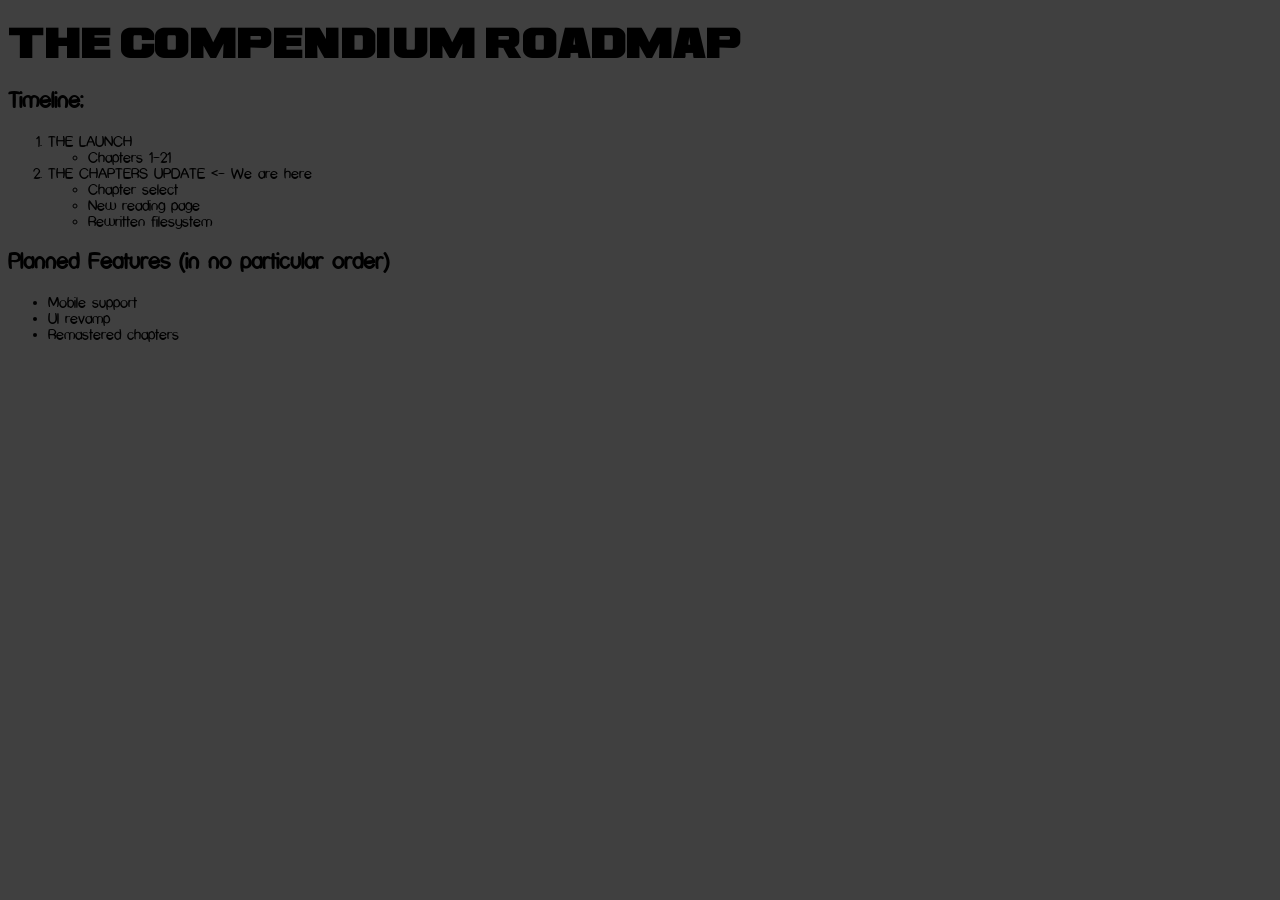
<file: Roadmap/index.html>
<!DOCTYPE html>
<html lang="en">
    <head>
        <meta charset="UTF-8">
        <meta name="viewport" content="width=device-width, initial-scale=1.0">
        <title>TOTW-C Roadmap</title>
        <base href="../">

        <link href="Styles/base.css" rel="stylesheet">
    </head>
    <body>
        <h1>THE COMPENDIUM Roadmap</h1>
        <h2>Timeline:</h2>
        <ol>
            <li>THE LAUNCH<ul>
                <li>Chapters 1-21</li>
            </ul></li>
            <li>THE CHAPTERS UPDATE <- We are here<ul>
                <li>Chapter select</li>
                <li>New reading page</li>
                <li>Rewritten filesystem</li>
            </ul></li>
        </ol>
        <h2>Planned Features (in no particular order)</h2>
        <ul>
            <li>Mobile support</li>
            <li>UI revamp</li>
            <li>Remastered chapters</li>
        </ul>
        <!-- Footer -->
        <div class="seperator"></div>
        <footer>
        </footer>

        <script src="script.js" type="module"></script>
    </body>
</html>
</file>
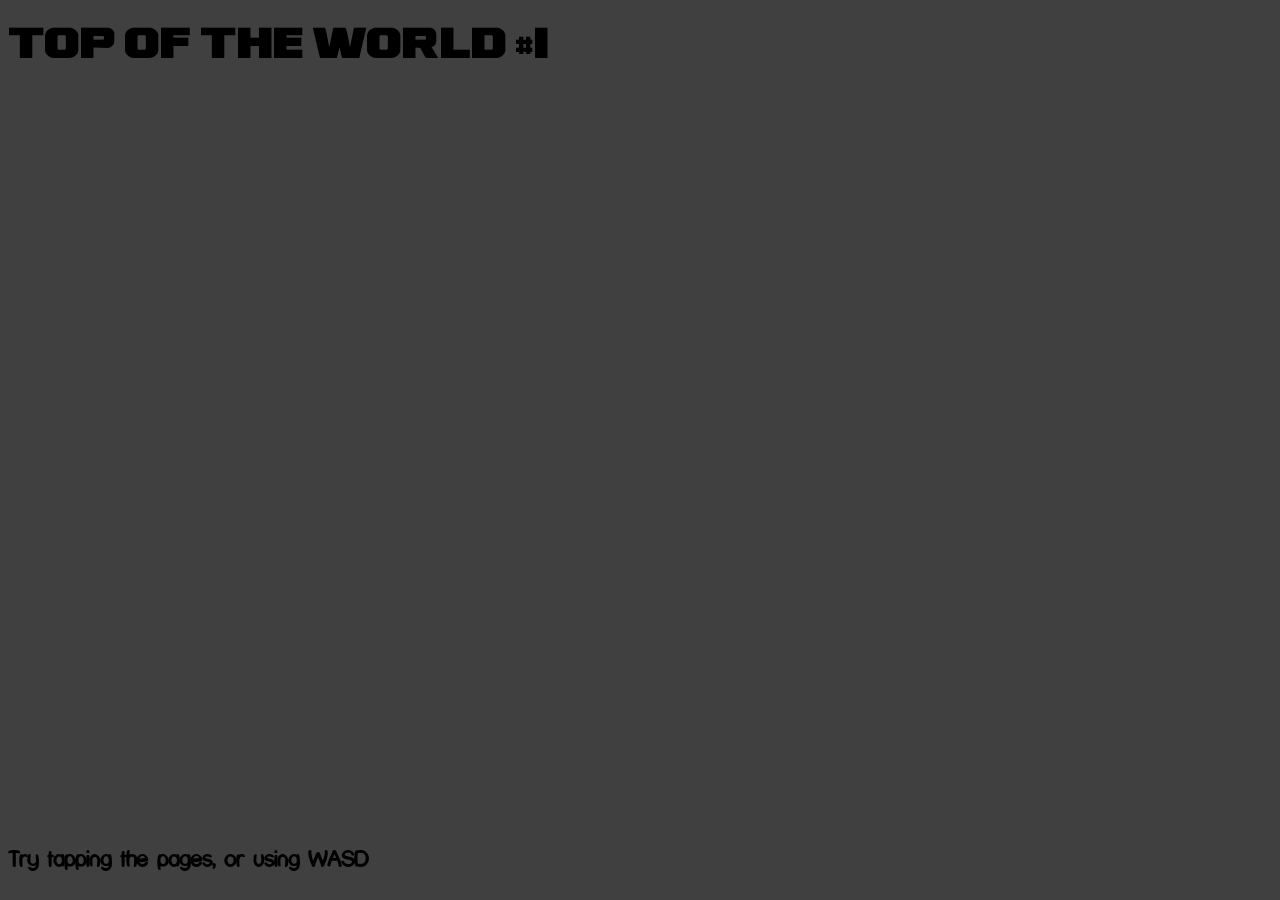
<file: Read/Mobile/index.html>
<!DOCTYPE html>
<html lang="en">
    <head>
        <meta charset="UTF-8">
        <meta name="viewport" content="width=device-width, initial-scale=1.0">
        <title>READ - TOP OF THE WORLD</title>

        <base href="../../">

        <link href="Styles/base.css" rel="stylesheet">
        <link href="Styles/advancedFormatting.css" rel="stylesheet">
    </head>
    <body class="flex" style="overflow: hidden;">
        <h1 id="header">TOP OF THE WORLD</h1>
        <div class="grow"></div>
        <footer></footer>
        <script src="Read/Mobile/script.js" type="module"></script>
    </body>
</html>
</file>
